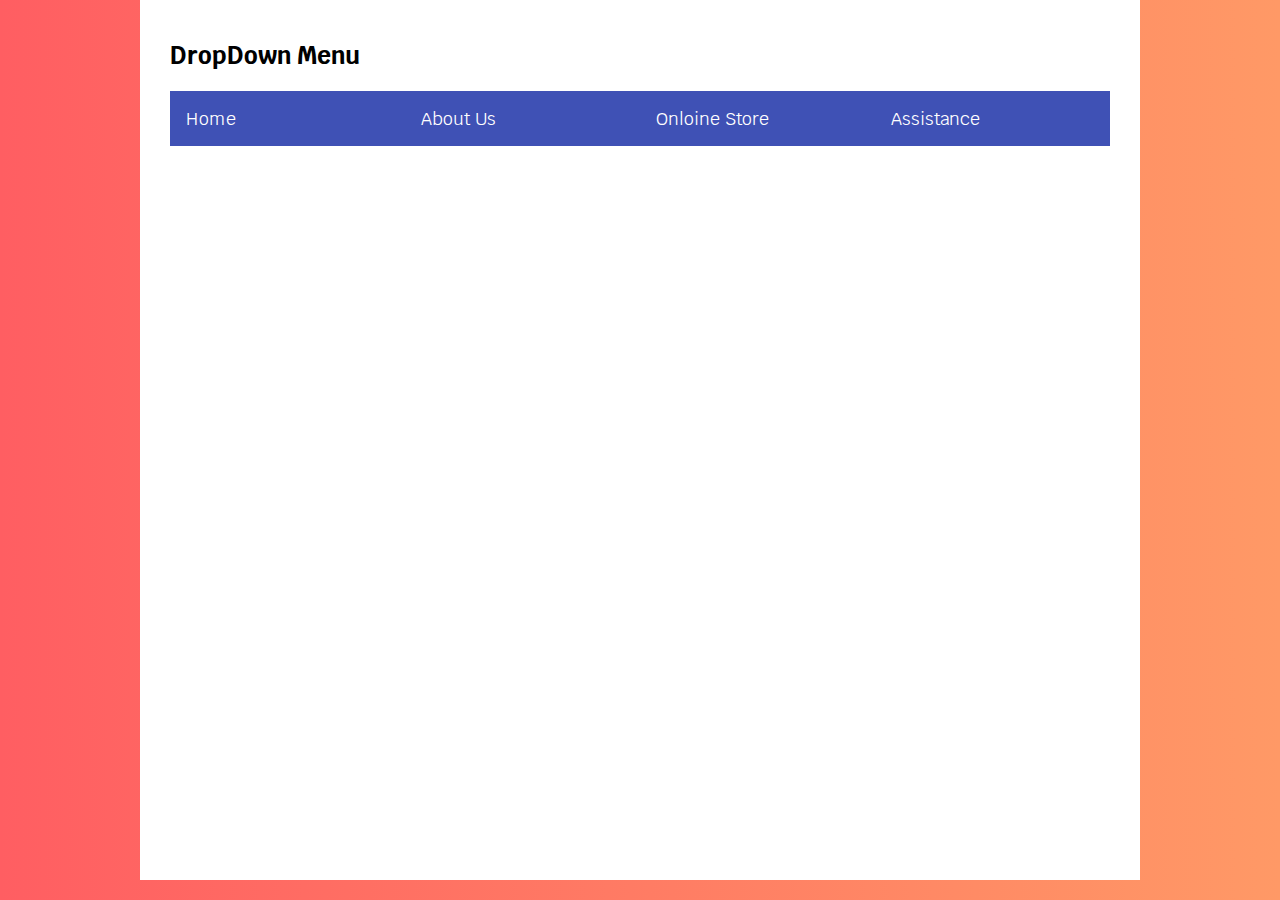
<file: Profetional Menu/index.html>
<!DOCTYPE html>
<html lang="en">

<head>
    <meta charset="UTF-8">
    <meta name="viewport" content="width=device-width, initial-scale=1.0">
    <title>Professional Menu</title>
    <link href="https://fonts.googleapis.com/css?family=Krub:400,700" rel="stylesheet">
    <link rel="stylesheet" href="https://use.fontawesome.com/releases/v5.5.0/css/all.css"
        integrity="sha384-B4dIYHKNBt8Bc12p+WXckhzcICo0wtJAoU8YZTY5qE0Id1GSseTk6S+L3BlXeVIU" crossorigin="anonymous">
    <link rel="stylesheet" href="assets/css/style.css">
</head>

<body>
    <div class="container">
        <!-- <h1>Simple Menu</h1>
        <nav class="simple">
            <ul>
                <li><a href="#">Home</a></li>
                <li><a href="#">About Us</a></li>
                <li><a href="#">Services</a></li>
                <li><a href="#">Contact</a></li>
                <li><a href="#">Online Store</a></li>
                <li><a href="#">Assistance</a></li>
            </ul>
        </nav>
        <h2>With Icons</h2>
        <nav class="icons">
            <ul>
                <li>
                    <a href="#">
                        <div class="icon">
                            <i class="fas fa-home"></i>
                        </div>
                        <div class="text">
                            home 
                            <span>Learn About Us</span>
                        </div>
                    </a>
                </li>
                <li>
                    <a href="#">
                        <div class="icon">
                            <i class="fas fa-envelope"></i>
                        </div>
                        <div class="text">
                            Contact 
                            <span>Droop a Line</span>
                        </div>
                    </a>
                </li>
                <li>
                    <a href="#">
                        <div class="icon">
                            <i class="fas fa-dollar-sign"></i>
                        </div>
                        <div class="text">
                            Online Store
                            <span>Buy Our Products</span>
                        </div>
                    </a>
                </li>
                <li>
                    <a href="#">
                        <div class="icon">
                            <i class="fas fa-question-circle"></i>
                        </div>
                        <div class="text">
                            Assistance 
                            <span>Need Help!</span>
                        </div>
                    </a>
                </li>
            </ul> -->
        </nav>
        <h2>DropDown Menu</h2>
        <nav class="dropdown">
            <ul>
                <li>
                    <a href="#">Home</a>
                    <ul>
                        <li><a href="#">Mission</a></li>
                        <li><a href="#">Vision</a></li>
                        <li><a href="#">Value</a></li>
                    </ul>
                </li>
                <li><a href="#">About Us</a></li>
                <li>
                    <a href="#">Onloine Store</a>
                    <ul>
                        <li><a href="#">Product1</a></li>
                        <li><a href="#">Product2</a></li>
                        <li><a href="#">Product3</a></li>
                    </ul>
                </li>
                <li><a href="#">Assistance</a></li>                
            </ul>
        </nav>
    </div>
</body>

</html>
</file>
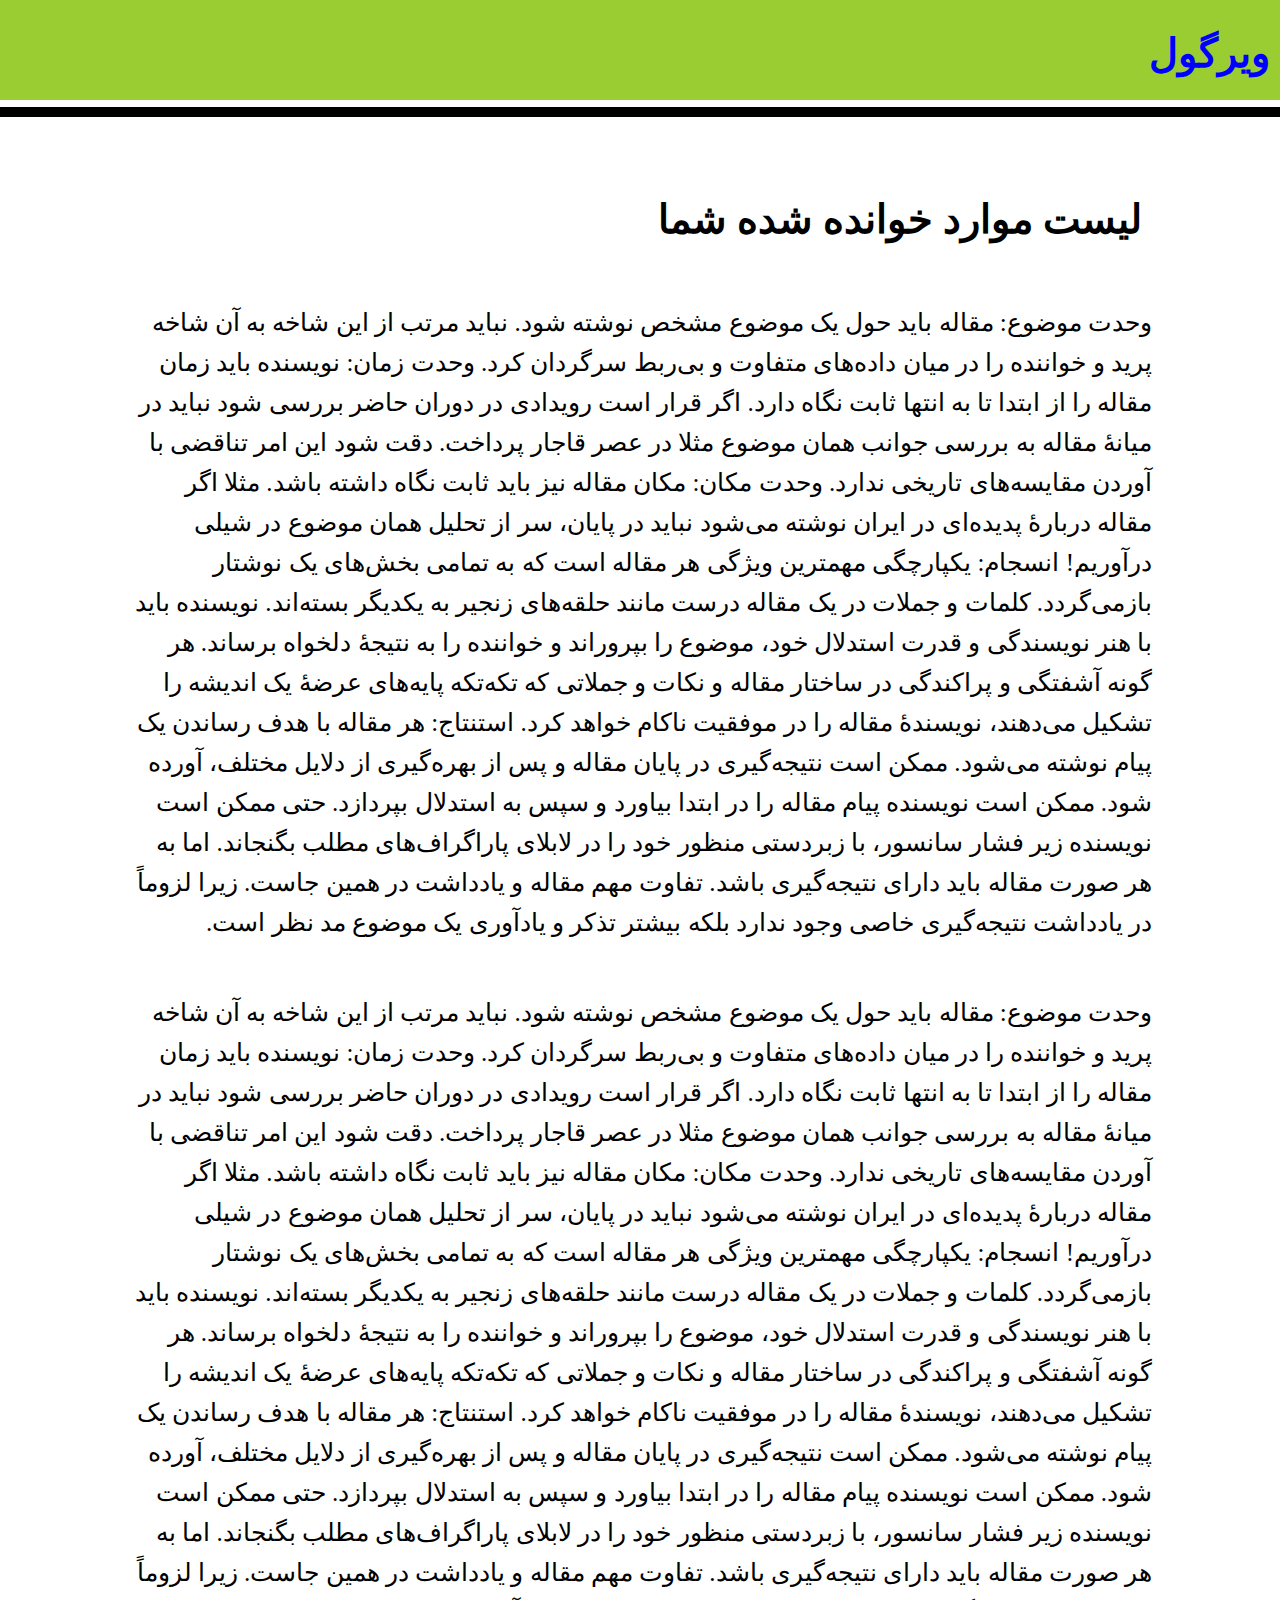
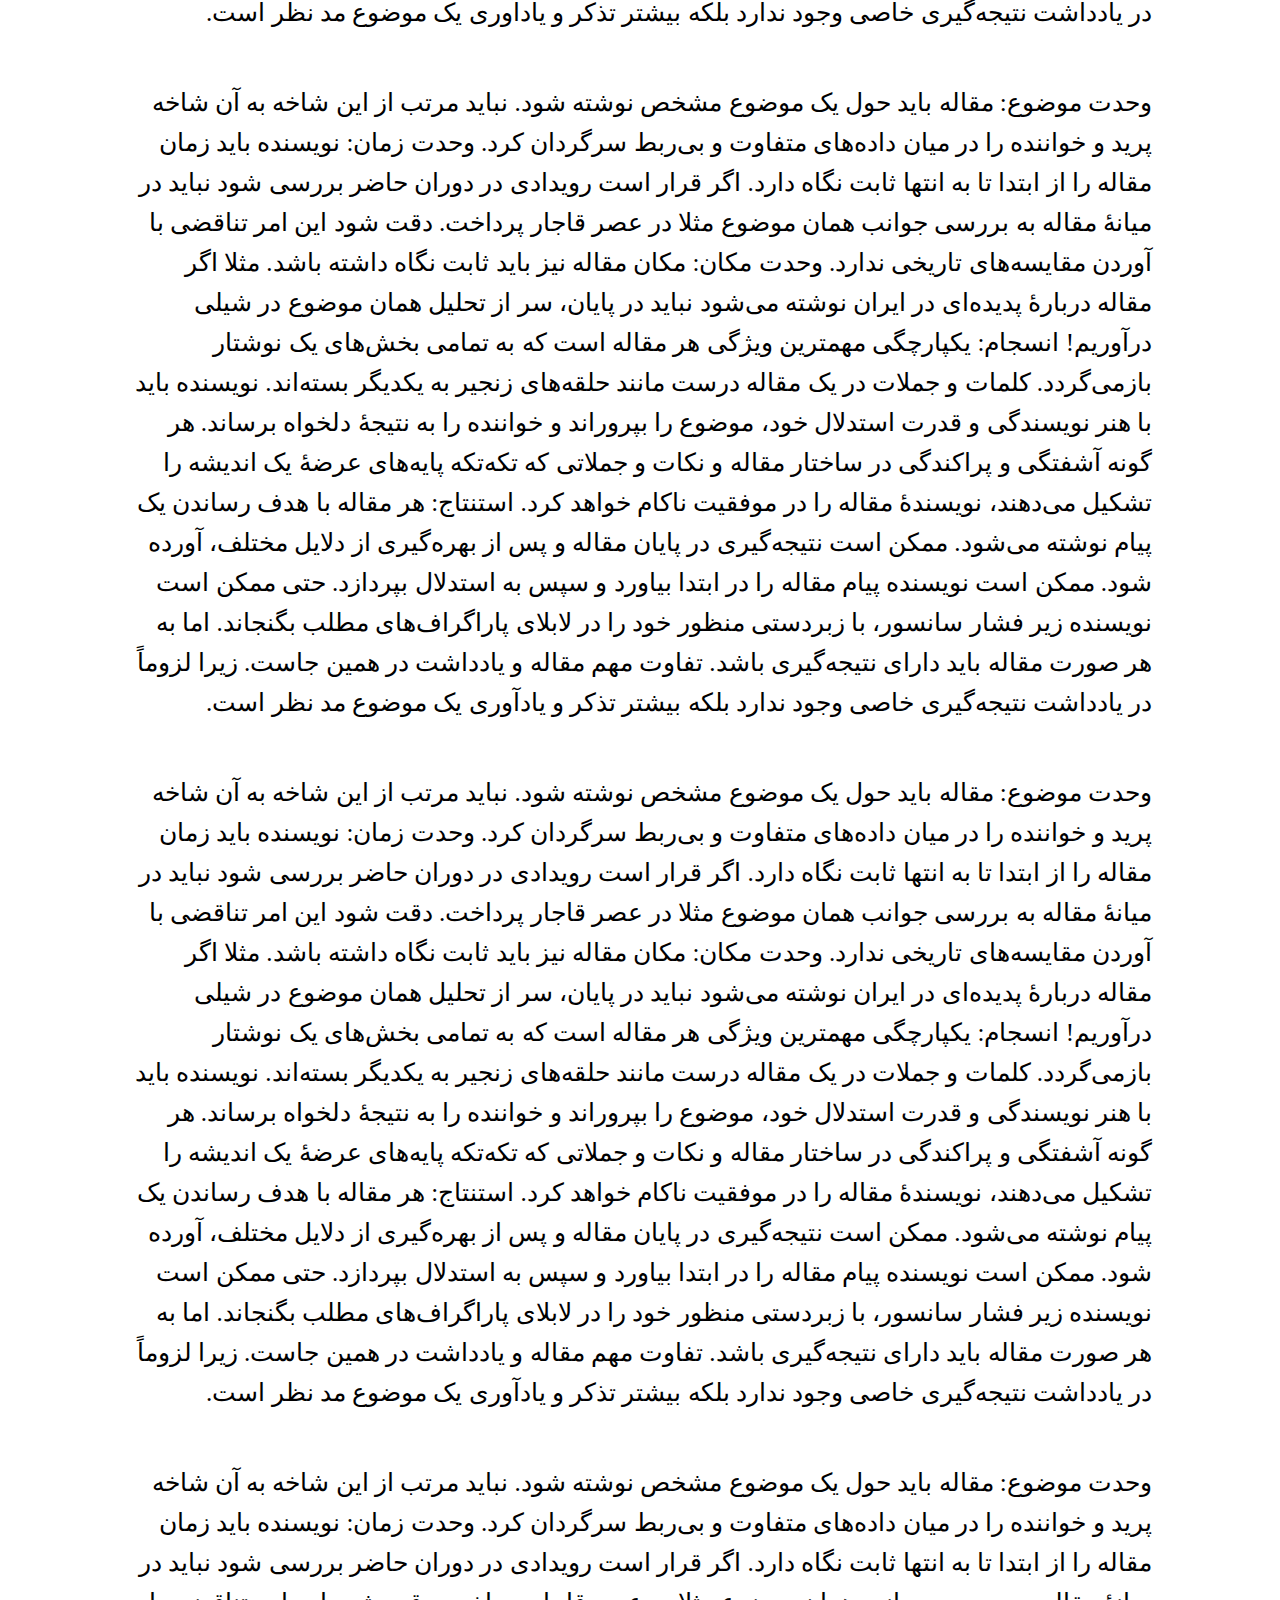
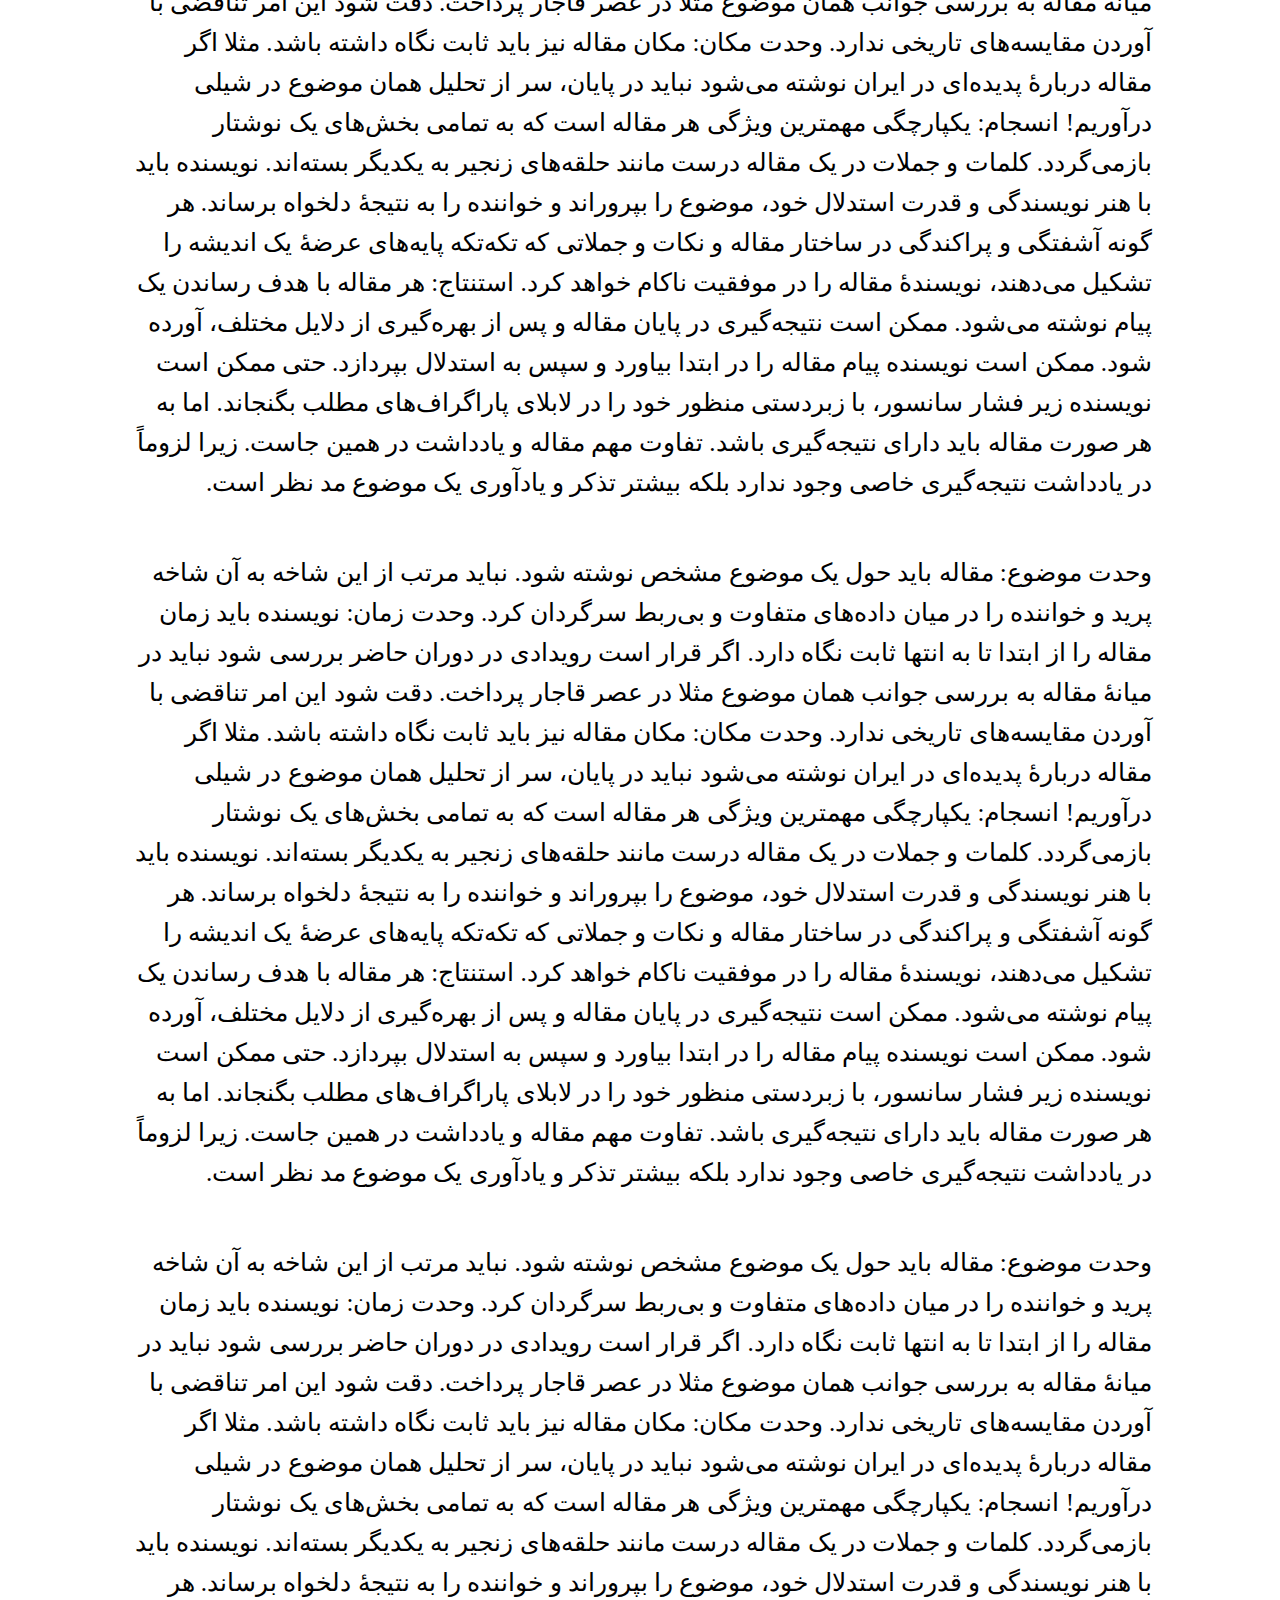
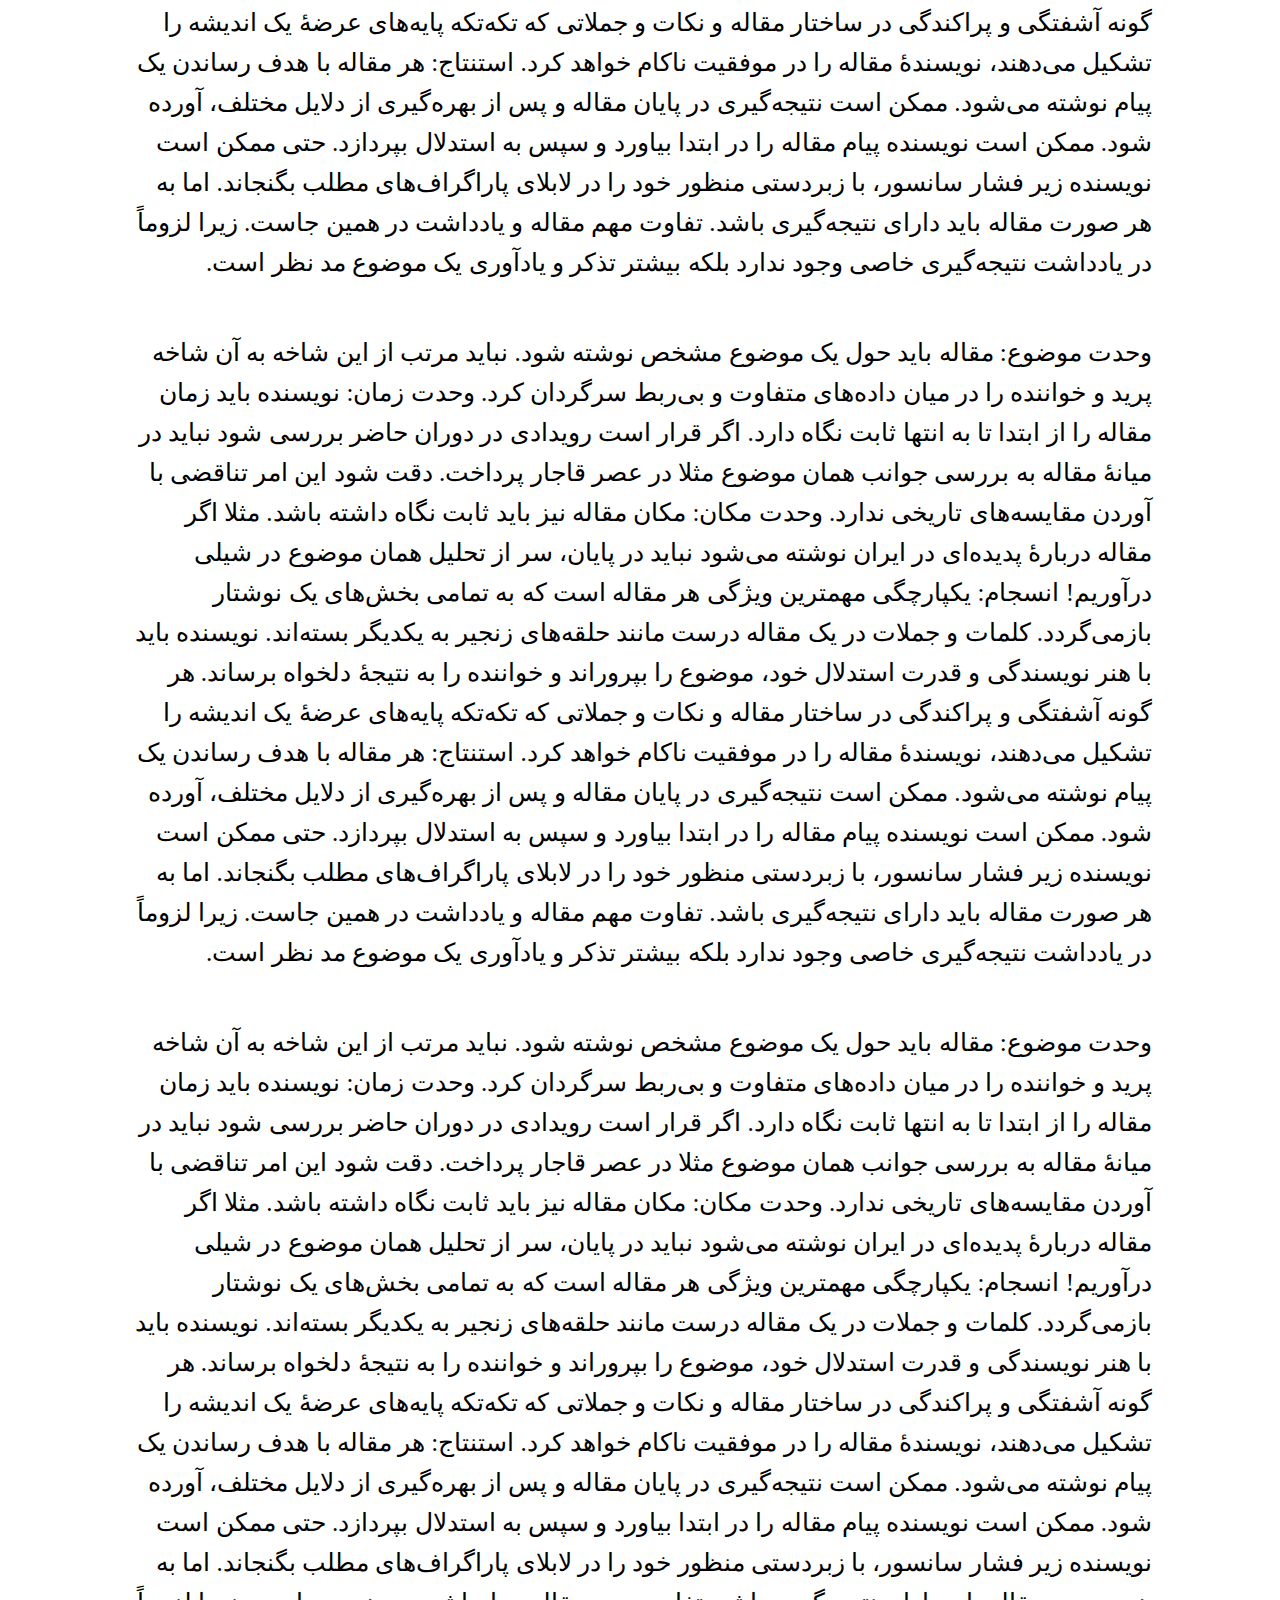
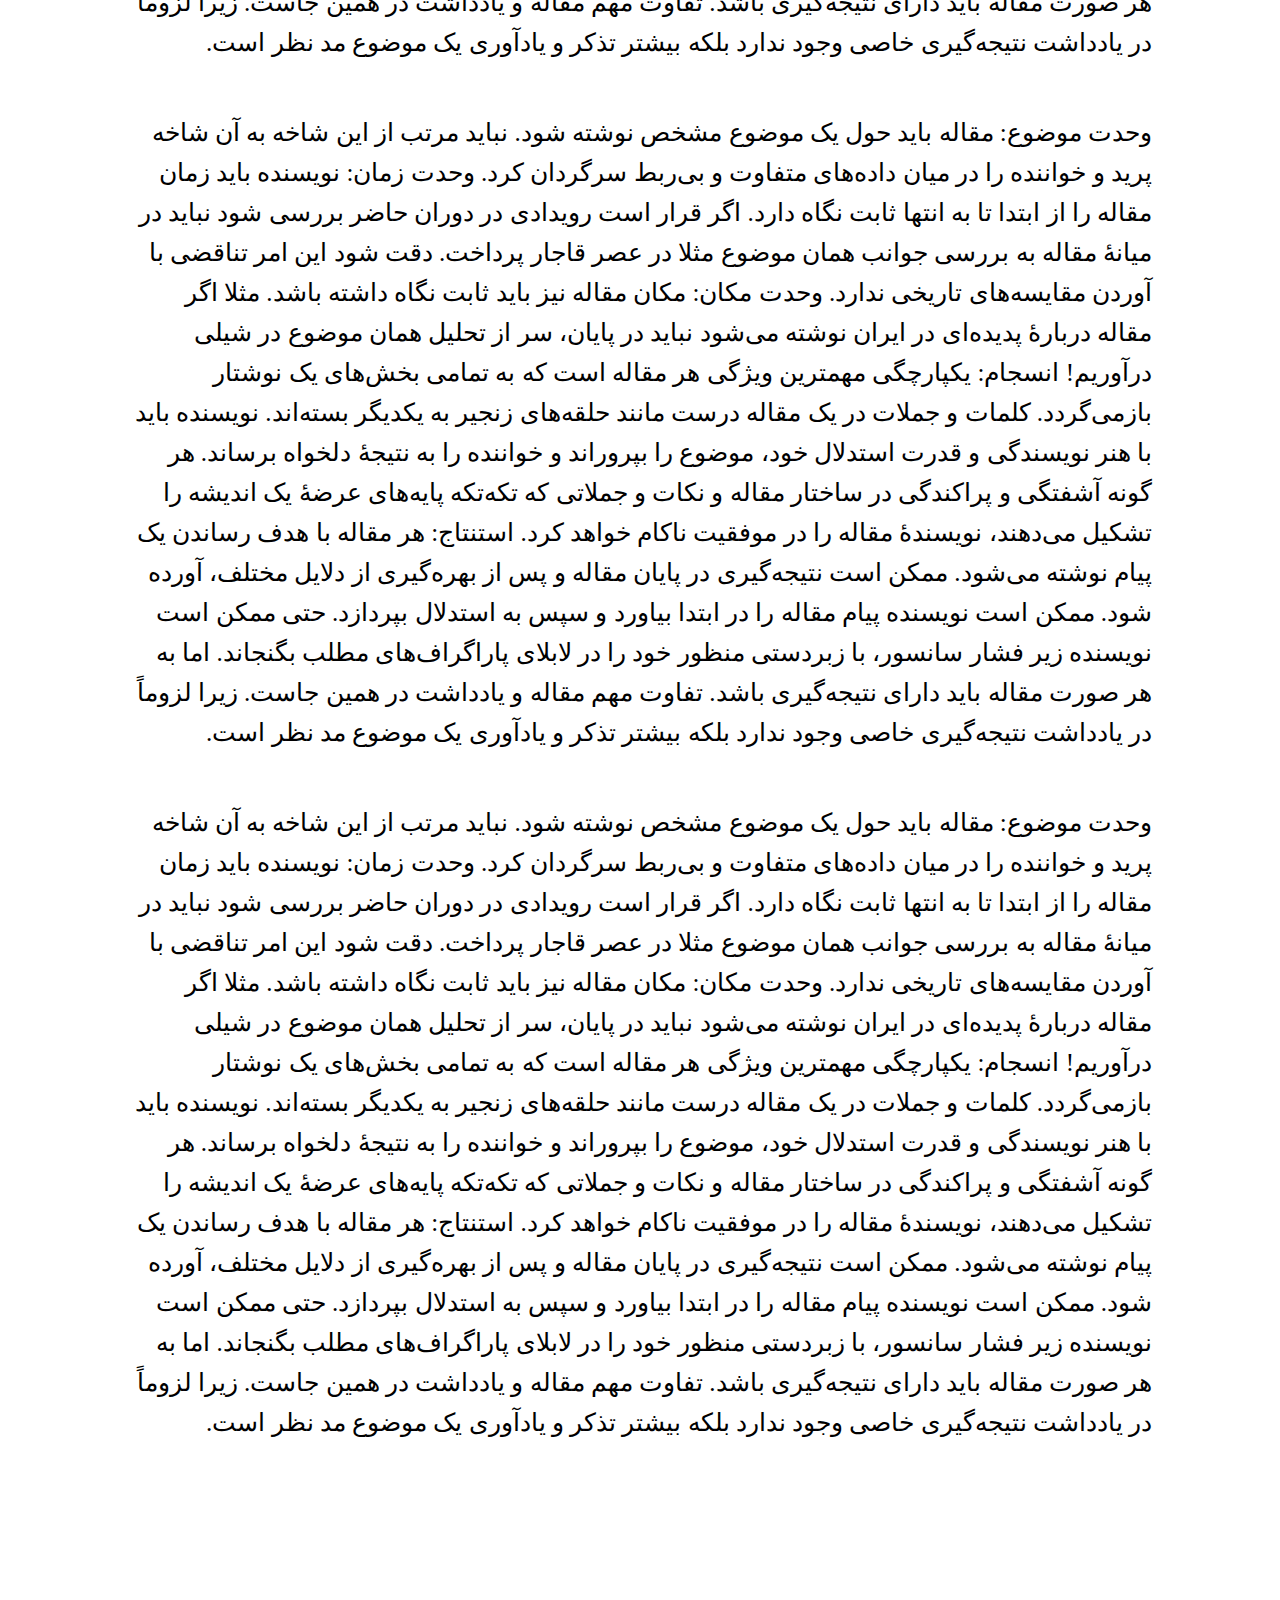
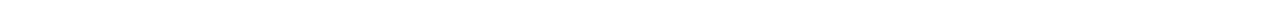
<file: ProgressBar Project/ProgressBar.Html>
<!DOCTYPE html>
<html lang="en">

<head>
    <meta charset="UTF-8">
    <meta name="viewport" content="width=device-width, initial-scale=1.0">
    <link rel="stylesheet" href="/ProgressBar Project/Style.Css">
    <title>ProgressBar</title>
</head>

<body>
    <header>
        <h2>ویرگول</h2>
        <div class="Progress">
            <div class="ProgressBar">

            </div>
        </div>
    </header>
    <section>
        <h2>لیست موارد خوانده شده شما</h2>
        <p>وحدت موضوع:
            مقاله باید حول یک موضوع مشخص نوشته شود. نباید مرتب از این شاخه به آن شاخه پرید و خواننده را در میان داده‌های
            متفاوت و بی‌ربط سرگردان کرد.

            وحدت زمان:
            نویسنده باید زمان مقاله را از ابتدا تا به انتها ثابت نگاه دارد. اگر قرار است رویدادی در دوران حاضر بررسی شود
            نباید در میانهٔ مقاله به بررسی جوانب همان موضوع مثلا در عصر قاجار پرداخت. دقت شود این امر تناقضی با آوردن
            مقایسه‌های تاریخی ندارد.

            وحدت مکان:
            مکان مقاله نیز باید ثابت نگاه داشته باشد. مثلا اگر مقاله دربارهٔ پدیده‌ای در ایران نوشته می‌شود نباید در
            پایان، سر از تحلیل همان موضوع در شیلی درآوریم!

            انسجام:
            یکپارچگی مهمترین ویژگی هر مقاله است که به تمامی بخش‌های یک نوشتار بازمی‌گردد. کلمات و جملات در یک مقاله درست
            مانند حلقه‌های زنجیر به یکدیگر بسته‌اند. نویسنده باید با هنر نویسندگی و قدرت استدلال خود، موضوع را بپروراند
            و خواننده را به نتیجهٔ دلخواه برساند. هر گونه آشفتگی و پراکندگی در ساختار مقاله و نکات و جملاتی که تکه‌تکه
            پایه‌های عرضهٔ یک اندیشه را تشکیل می‌دهند، نویسندهٔ مقاله را در موفقیت ناکام خواهد کرد.

            استنتاج:
            هر مقاله با هدف رساندن یک پیام نوشته می‌شود. ممکن است نتیجه‌گیری در پایان مقاله و پس از بهره‌گیری از دلایل
            مختلف، آورده شود. ممکن است نویسنده پیام مقاله را در ابتدا بیاورد و سپس به استدلال بپردازد. حتی ممکن است
            نویسنده زیر فشار سانسور، با زبردستی منظور خود را در لابلای پاراگراف‌های مطلب بگنجاند. اما به هر صورت مقاله
            باید دارای نتیجه‌گیری باشد. تفاوت مهم مقاله و یادداشت در همین جاست. زیرا لزوماً در یادداشت نتیجه‌گیری خاصی
            وجود ندارد بلکه بیشتر تذکر و یادآوری یک موضوع مد نظر است.

        </p>
        <p>وحدت موضوع:
            مقاله باید حول یک موضوع مشخص نوشته شود. نباید مرتب از این شاخه به آن شاخه پرید و خواننده را در میان داده‌های
            متفاوت و بی‌ربط سرگردان کرد.

            وحدت زمان:
            نویسنده باید زمان مقاله را از ابتدا تا به انتها ثابت نگاه دارد. اگر قرار است رویدادی در دوران حاضر بررسی شود
            نباید در میانهٔ مقاله به بررسی جوانب همان موضوع مثلا در عصر قاجار پرداخت. دقت شود این امر تناقضی با آوردن
            مقایسه‌های تاریخی ندارد.

            وحدت مکان:
            مکان مقاله نیز باید ثابت نگاه داشته باشد. مثلا اگر مقاله دربارهٔ پدیده‌ای در ایران نوشته می‌شود نباید در
            پایان، سر از تحلیل همان موضوع در شیلی درآوریم!

            انسجام:
            یکپارچگی مهمترین ویژگی هر مقاله است که به تمامی بخش‌های یک نوشتار بازمی‌گردد. کلمات و جملات در یک مقاله درست
            مانند حلقه‌های زنجیر به یکدیگر بسته‌اند. نویسنده باید با هنر نویسندگی و قدرت استدلال خود، موضوع را بپروراند
            و خواننده را به نتیجهٔ دلخواه برساند. هر گونه آشفتگی و پراکندگی در ساختار مقاله و نکات و جملاتی که تکه‌تکه
            پایه‌های عرضهٔ یک اندیشه را تشکیل می‌دهند، نویسندهٔ مقاله را در موفقیت ناکام خواهد کرد.

            استنتاج:
            هر مقاله با هدف رساندن یک پیام نوشته می‌شود. ممکن است نتیجه‌گیری در پایان مقاله و پس از بهره‌گیری از دلایل
            مختلف، آورده شود. ممکن است نویسنده پیام مقاله را در ابتدا بیاورد و سپس به استدلال بپردازد. حتی ممکن است
            نویسنده زیر فشار سانسور، با زبردستی منظور خود را در لابلای پاراگراف‌های مطلب بگنجاند. اما به هر صورت مقاله
            باید دارای نتیجه‌گیری باشد. تفاوت مهم مقاله و یادداشت در همین جاست. زیرا لزوماً در یادداشت نتیجه‌گیری خاصی
            وجود ندارد بلکه بیشتر تذکر و یادآوری یک موضوع مد نظر است.

        </p>
        <p>وحدت موضوع:
            مقاله باید حول یک موضوع مشخص نوشته شود. نباید مرتب از این شاخه به آن شاخه پرید و خواننده را در میان داده‌های
            متفاوت و بی‌ربط سرگردان کرد.

            وحدت زمان:
            نویسنده باید زمان مقاله را از ابتدا تا به انتها ثابت نگاه دارد. اگر قرار است رویدادی در دوران حاضر بررسی شود
            نباید در میانهٔ مقاله به بررسی جوانب همان موضوع مثلا در عصر قاجار پرداخت. دقت شود این امر تناقضی با آوردن
            مقایسه‌های تاریخی ندارد.

            وحدت مکان:
            مکان مقاله نیز باید ثابت نگاه داشته باشد. مثلا اگر مقاله دربارهٔ پدیده‌ای در ایران نوشته می‌شود نباید در
            پایان، سر از تحلیل همان موضوع در شیلی درآوریم!

            انسجام:
            یکپارچگی مهمترین ویژگی هر مقاله است که به تمامی بخش‌های یک نوشتار بازمی‌گردد. کلمات و جملات در یک مقاله درست
            مانند حلقه‌های زنجیر به یکدیگر بسته‌اند. نویسنده باید با هنر نویسندگی و قدرت استدلال خود، موضوع را بپروراند
            و خواننده را به نتیجهٔ دلخواه برساند. هر گونه آشفتگی و پراکندگی در ساختار مقاله و نکات و جملاتی که تکه‌تکه
            پایه‌های عرضهٔ یک اندیشه را تشکیل می‌دهند، نویسندهٔ مقاله را در موفقیت ناکام خواهد کرد.

            استنتاج:
            هر مقاله با هدف رساندن یک پیام نوشته می‌شود. ممکن است نتیجه‌گیری در پایان مقاله و پس از بهره‌گیری از دلایل
            مختلف، آورده شود. ممکن است نویسنده پیام مقاله را در ابتدا بیاورد و سپس به استدلال بپردازد. حتی ممکن است
            نویسنده زیر فشار سانسور، با زبردستی منظور خود را در لابلای پاراگراف‌های مطلب بگنجاند. اما به هر صورت مقاله
            باید دارای نتیجه‌گیری باشد. تفاوت مهم مقاله و یادداشت در همین جاست. زیرا لزوماً در یادداشت نتیجه‌گیری خاصی
            وجود ندارد بلکه بیشتر تذکر و یادآوری یک موضوع مد نظر است.

        </p>
        <p>وحدت موضوع:
            مقاله باید حول یک موضوع مشخص نوشته شود. نباید مرتب از این شاخه به آن شاخه پرید و خواننده را در میان داده‌های
            متفاوت و بی‌ربط سرگردان کرد.

            وحدت زمان:
            نویسنده باید زمان مقاله را از ابتدا تا به انتها ثابت نگاه دارد. اگر قرار است رویدادی در دوران حاضر بررسی شود
            نباید در میانهٔ مقاله به بررسی جوانب همان موضوع مثلا در عصر قاجار پرداخت. دقت شود این امر تناقضی با آوردن
            مقایسه‌های تاریخی ندارد.

            وحدت مکان:
            مکان مقاله نیز باید ثابت نگاه داشته باشد. مثلا اگر مقاله دربارهٔ پدیده‌ای در ایران نوشته می‌شود نباید در
            پایان، سر از تحلیل همان موضوع در شیلی درآوریم!

            انسجام:
            یکپارچگی مهمترین ویژگی هر مقاله است که به تمامی بخش‌های یک نوشتار بازمی‌گردد. کلمات و جملات در یک مقاله درست
            مانند حلقه‌های زنجیر به یکدیگر بسته‌اند. نویسنده باید با هنر نویسندگی و قدرت استدلال خود، موضوع را بپروراند
            و خواننده را به نتیجهٔ دلخواه برساند. هر گونه آشفتگی و پراکندگی در ساختار مقاله و نکات و جملاتی که تکه‌تکه
            پایه‌های عرضهٔ یک اندیشه را تشکیل می‌دهند، نویسندهٔ مقاله را در موفقیت ناکام خواهد کرد.

            استنتاج:
            هر مقاله با هدف رساندن یک پیام نوشته می‌شود. ممکن است نتیجه‌گیری در پایان مقاله و پس از بهره‌گیری از دلایل
            مختلف، آورده شود. ممکن است نویسنده پیام مقاله را در ابتدا بیاورد و سپس به استدلال بپردازد. حتی ممکن است
            نویسنده زیر فشار سانسور، با زبردستی منظور خود را در لابلای پاراگراف‌های مطلب بگنجاند. اما به هر صورت مقاله
            باید دارای نتیجه‌گیری باشد. تفاوت مهم مقاله و یادداشت در همین جاست. زیرا لزوماً در یادداشت نتیجه‌گیری خاصی
            وجود ندارد بلکه بیشتر تذکر و یادآوری یک موضوع مد نظر است.

        </p>
        <p>وحدت موضوع:
            مقاله باید حول یک موضوع مشخص نوشته شود. نباید مرتب از این شاخه به آن شاخه پرید و خواننده را در میان داده‌های
            متفاوت و بی‌ربط سرگردان کرد.

            وحدت زمان:
            نویسنده باید زمان مقاله را از ابتدا تا به انتها ثابت نگاه دارد. اگر قرار است رویدادی در دوران حاضر بررسی شود
            نباید در میانهٔ مقاله به بررسی جوانب همان موضوع مثلا در عصر قاجار پرداخت. دقت شود این امر تناقضی با آوردن
            مقایسه‌های تاریخی ندارد.

            وحدت مکان:
            مکان مقاله نیز باید ثابت نگاه داشته باشد. مثلا اگر مقاله دربارهٔ پدیده‌ای در ایران نوشته می‌شود نباید در
            پایان، سر از تحلیل همان موضوع در شیلی درآوریم!

            انسجام:
            یکپارچگی مهمترین ویژگی هر مقاله است که به تمامی بخش‌های یک نوشتار بازمی‌گردد. کلمات و جملات در یک مقاله درست
            مانند حلقه‌های زنجیر به یکدیگر بسته‌اند. نویسنده باید با هنر نویسندگی و قدرت استدلال خود، موضوع را بپروراند
            و خواننده را به نتیجهٔ دلخواه برساند. هر گونه آشفتگی و پراکندگی در ساختار مقاله و نکات و جملاتی که تکه‌تکه
            پایه‌های عرضهٔ یک اندیشه را تشکیل می‌دهند، نویسندهٔ مقاله را در موفقیت ناکام خواهد کرد.

            استنتاج:
            هر مقاله با هدف رساندن یک پیام نوشته می‌شود. ممکن است نتیجه‌گیری در پایان مقاله و پس از بهره‌گیری از دلایل
            مختلف، آورده شود. ممکن است نویسنده پیام مقاله را در ابتدا بیاورد و سپس به استدلال بپردازد. حتی ممکن است
            نویسنده زیر فشار سانسور، با زبردستی منظور خود را در لابلای پاراگراف‌های مطلب بگنجاند. اما به هر صورت مقاله
            باید دارای نتیجه‌گیری باشد. تفاوت مهم مقاله و یادداشت در همین جاست. زیرا لزوماً در یادداشت نتیجه‌گیری خاصی
            وجود ندارد بلکه بیشتر تذکر و یادآوری یک موضوع مد نظر است.

        </p>
        <p>وحدت موضوع:
            مقاله باید حول یک موضوع مشخص نوشته شود. نباید مرتب از این شاخه به آن شاخه پرید و خواننده را در میان داده‌های
            متفاوت و بی‌ربط سرگردان کرد.

            وحدت زمان:
            نویسنده باید زمان مقاله را از ابتدا تا به انتها ثابت نگاه دارد. اگر قرار است رویدادی در دوران حاضر بررسی شود
            نباید در میانهٔ مقاله به بررسی جوانب همان موضوع مثلا در عصر قاجار پرداخت. دقت شود این امر تناقضی با آوردن
            مقایسه‌های تاریخی ندارد.

            وحدت مکان:
            مکان مقاله نیز باید ثابت نگاه داشته باشد. مثلا اگر مقاله دربارهٔ پدیده‌ای در ایران نوشته می‌شود نباید در
            پایان، سر از تحلیل همان موضوع در شیلی درآوریم!

            انسجام:
            یکپارچگی مهمترین ویژگی هر مقاله است که به تمامی بخش‌های یک نوشتار بازمی‌گردد. کلمات و جملات در یک مقاله درست
            مانند حلقه‌های زنجیر به یکدیگر بسته‌اند. نویسنده باید با هنر نویسندگی و قدرت استدلال خود، موضوع را بپروراند
            و خواننده را به نتیجهٔ دلخواه برساند. هر گونه آشفتگی و پراکندگی در ساختار مقاله و نکات و جملاتی که تکه‌تکه
            پایه‌های عرضهٔ یک اندیشه را تشکیل می‌دهند، نویسندهٔ مقاله را در موفقیت ناکام خواهد کرد.

            استنتاج:
            هر مقاله با هدف رساندن یک پیام نوشته می‌شود. ممکن است نتیجه‌گیری در پایان مقاله و پس از بهره‌گیری از دلایل
            مختلف، آورده شود. ممکن است نویسنده پیام مقاله را در ابتدا بیاورد و سپس به استدلال بپردازد. حتی ممکن است
            نویسنده زیر فشار سانسور، با زبردستی منظور خود را در لابلای پاراگراف‌های مطلب بگنجاند. اما به هر صورت مقاله
            باید دارای نتیجه‌گیری باشد. تفاوت مهم مقاله و یادداشت در همین جاست. زیرا لزوماً در یادداشت نتیجه‌گیری خاصی
            وجود ندارد بلکه بیشتر تذکر و یادآوری یک موضوع مد نظر است.

        </p>
        <p>وحدت موضوع:
            مقاله باید حول یک موضوع مشخص نوشته شود. نباید مرتب از این شاخه به آن شاخه پرید و خواننده را در میان داده‌های
            متفاوت و بی‌ربط سرگردان کرد.

            وحدت زمان:
            نویسنده باید زمان مقاله را از ابتدا تا به انتها ثابت نگاه دارد. اگر قرار است رویدادی در دوران حاضر بررسی شود
            نباید در میانهٔ مقاله به بررسی جوانب همان موضوع مثلا در عصر قاجار پرداخت. دقت شود این امر تناقضی با آوردن
            مقایسه‌های تاریخی ندارد.

            وحدت مکان:
            مکان مقاله نیز باید ثابت نگاه داشته باشد. مثلا اگر مقاله دربارهٔ پدیده‌ای در ایران نوشته می‌شود نباید در
            پایان، سر از تحلیل همان موضوع در شیلی درآوریم!

            انسجام:
            یکپارچگی مهمترین ویژگی هر مقاله است که به تمامی بخش‌های یک نوشتار بازمی‌گردد. کلمات و جملات در یک مقاله درست
            مانند حلقه‌های زنجیر به یکدیگر بسته‌اند. نویسنده باید با هنر نویسندگی و قدرت استدلال خود، موضوع را بپروراند
            و خواننده را به نتیجهٔ دلخواه برساند. هر گونه آشفتگی و پراکندگی در ساختار مقاله و نکات و جملاتی که تکه‌تکه
            پایه‌های عرضهٔ یک اندیشه را تشکیل می‌دهند، نویسندهٔ مقاله را در موفقیت ناکام خواهد کرد.

            استنتاج:
            هر مقاله با هدف رساندن یک پیام نوشته می‌شود. ممکن است نتیجه‌گیری در پایان مقاله و پس از بهره‌گیری از دلایل
            مختلف، آورده شود. ممکن است نویسنده پیام مقاله را در ابتدا بیاورد و سپس به استدلال بپردازد. حتی ممکن است
            نویسنده زیر فشار سانسور، با زبردستی منظور خود را در لابلای پاراگراف‌های مطلب بگنجاند. اما به هر صورت مقاله
            باید دارای نتیجه‌گیری باشد. تفاوت مهم مقاله و یادداشت در همین جاست. زیرا لزوماً در یادداشت نتیجه‌گیری خاصی
            وجود ندارد بلکه بیشتر تذکر و یادآوری یک موضوع مد نظر است.

        </p>
        <p>وحدت موضوع:
            مقاله باید حول یک موضوع مشخص نوشته شود. نباید مرتب از این شاخه به آن شاخه پرید و خواننده را در میان داده‌های
            متفاوت و بی‌ربط سرگردان کرد.

            وحدت زمان:
            نویسنده باید زمان مقاله را از ابتدا تا به انتها ثابت نگاه دارد. اگر قرار است رویدادی در دوران حاضر بررسی شود
            نباید در میانهٔ مقاله به بررسی جوانب همان موضوع مثلا در عصر قاجار پرداخت. دقت شود این امر تناقضی با آوردن
            مقایسه‌های تاریخی ندارد.

            وحدت مکان:
            مکان مقاله نیز باید ثابت نگاه داشته باشد. مثلا اگر مقاله دربارهٔ پدیده‌ای در ایران نوشته می‌شود نباید در
            پایان، سر از تحلیل همان موضوع در شیلی درآوریم!

            انسجام:
            یکپارچگی مهمترین ویژگی هر مقاله است که به تمامی بخش‌های یک نوشتار بازمی‌گردد. کلمات و جملات در یک مقاله درست
            مانند حلقه‌های زنجیر به یکدیگر بسته‌اند. نویسنده باید با هنر نویسندگی و قدرت استدلال خود، موضوع را بپروراند
            و خواننده را به نتیجهٔ دلخواه برساند. هر گونه آشفتگی و پراکندگی در ساختار مقاله و نکات و جملاتی که تکه‌تکه
            پایه‌های عرضهٔ یک اندیشه را تشکیل می‌دهند، نویسندهٔ مقاله را در موفقیت ناکام خواهد کرد.

            استنتاج:
            هر مقاله با هدف رساندن یک پیام نوشته می‌شود. ممکن است نتیجه‌گیری در پایان مقاله و پس از بهره‌گیری از دلایل
            مختلف، آورده شود. ممکن است نویسنده پیام مقاله را در ابتدا بیاورد و سپس به استدلال بپردازد. حتی ممکن است
            نویسنده زیر فشار سانسور، با زبردستی منظور خود را در لابلای پاراگراف‌های مطلب بگنجاند. اما به هر صورت مقاله
            باید دارای نتیجه‌گیری باشد. تفاوت مهم مقاله و یادداشت در همین جاست. زیرا لزوماً در یادداشت نتیجه‌گیری خاصی
            وجود ندارد بلکه بیشتر تذکر و یادآوری یک موضوع مد نظر است.

        </p>
        <p>وحدت موضوع:
            مقاله باید حول یک موضوع مشخص نوشته شود. نباید مرتب از این شاخه به آن شاخه پرید و خواننده را در میان داده‌های
            متفاوت و بی‌ربط سرگردان کرد.

            وحدت زمان:
            نویسنده باید زمان مقاله را از ابتدا تا به انتها ثابت نگاه دارد. اگر قرار است رویدادی در دوران حاضر بررسی شود
            نباید در میانهٔ مقاله به بررسی جوانب همان موضوع مثلا در عصر قاجار پرداخت. دقت شود این امر تناقضی با آوردن
            مقایسه‌های تاریخی ندارد.

            وحدت مکان:
            مکان مقاله نیز باید ثابت نگاه داشته باشد. مثلا اگر مقاله دربارهٔ پدیده‌ای در ایران نوشته می‌شود نباید در
            پایان، سر از تحلیل همان موضوع در شیلی درآوریم!

            انسجام:
            یکپارچگی مهمترین ویژگی هر مقاله است که به تمامی بخش‌های یک نوشتار بازمی‌گردد. کلمات و جملات در یک مقاله درست
            مانند حلقه‌های زنجیر به یکدیگر بسته‌اند. نویسنده باید با هنر نویسندگی و قدرت استدلال خود، موضوع را بپروراند
            و خواننده را به نتیجهٔ دلخواه برساند. هر گونه آشفتگی و پراکندگی در ساختار مقاله و نکات و جملاتی که تکه‌تکه
            پایه‌های عرضهٔ یک اندیشه را تشکیل می‌دهند، نویسندهٔ مقاله را در موفقیت ناکام خواهد کرد.

            استنتاج:
            هر مقاله با هدف رساندن یک پیام نوشته می‌شود. ممکن است نتیجه‌گیری در پایان مقاله و پس از بهره‌گیری از دلایل
            مختلف، آورده شود. ممکن است نویسنده پیام مقاله را در ابتدا بیاورد و سپس به استدلال بپردازد. حتی ممکن است
            نویسنده زیر فشار سانسور، با زبردستی منظور خود را در لابلای پاراگراف‌های مطلب بگنجاند. اما به هر صورت مقاله
            باید دارای نتیجه‌گیری باشد. تفاوت مهم مقاله و یادداشت در همین جاست. زیرا لزوماً در یادداشت نتیجه‌گیری خاصی
            وجود ندارد بلکه بیشتر تذکر و یادآوری یک موضوع مد نظر است.

        </p>
        <p>وحدت موضوع:
            مقاله باید حول یک موضوع مشخص نوشته شود. نباید مرتب از این شاخه به آن شاخه پرید و خواننده را در میان داده‌های
            متفاوت و بی‌ربط سرگردان کرد.

            وحدت زمان:
            نویسنده باید زمان مقاله را از ابتدا تا به انتها ثابت نگاه دارد. اگر قرار است رویدادی در دوران حاضر بررسی شود
            نباید در میانهٔ مقاله به بررسی جوانب همان موضوع مثلا در عصر قاجار پرداخت. دقت شود این امر تناقضی با آوردن
            مقایسه‌های تاریخی ندارد.

            وحدت مکان:
            مکان مقاله نیز باید ثابت نگاه داشته باشد. مثلا اگر مقاله دربارهٔ پدیده‌ای در ایران نوشته می‌شود نباید در
            پایان، سر از تحلیل همان موضوع در شیلی درآوریم!

            انسجام:
            یکپارچگی مهمترین ویژگی هر مقاله است که به تمامی بخش‌های یک نوشتار بازمی‌گردد. کلمات و جملات در یک مقاله درست
            مانند حلقه‌های زنجیر به یکدیگر بسته‌اند. نویسنده باید با هنر نویسندگی و قدرت استدلال خود، موضوع را بپروراند
            و خواننده را به نتیجهٔ دلخواه برساند. هر گونه آشفتگی و پراکندگی در ساختار مقاله و نکات و جملاتی که تکه‌تکه
            پایه‌های عرضهٔ یک اندیشه را تشکیل می‌دهند، نویسندهٔ مقاله را در موفقیت ناکام خواهد کرد.

            استنتاج:
            هر مقاله با هدف رساندن یک پیام نوشته می‌شود. ممکن است نتیجه‌گیری در پایان مقاله و پس از بهره‌گیری از دلایل
            مختلف، آورده شود. ممکن است نویسنده پیام مقاله را در ابتدا بیاورد و سپس به استدلال بپردازد. حتی ممکن است
            نویسنده زیر فشار سانسور، با زبردستی منظور خود را در لابلای پاراگراف‌های مطلب بگنجاند. اما به هر صورت مقاله
            باید دارای نتیجه‌گیری باشد. تفاوت مهم مقاله و یادداشت در همین جاست. زیرا لزوماً در یادداشت نتیجه‌گیری خاصی
            وجود ندارد بلکه بیشتر تذکر و یادآوری یک موضوع مد نظر است.

        </p>
        <p>وحدت موضوع:
            مقاله باید حول یک موضوع مشخص نوشته شود. نباید مرتب از این شاخه به آن شاخه پرید و خواننده را در میان داده‌های
            متفاوت و بی‌ربط سرگردان کرد.

            وحدت زمان:
            نویسنده باید زمان مقاله را از ابتدا تا به انتها ثابت نگاه دارد. اگر قرار است رویدادی در دوران حاضر بررسی شود
            نباید در میانهٔ مقاله به بررسی جوانب همان موضوع مثلا در عصر قاجار پرداخت. دقت شود این امر تناقضی با آوردن
            مقایسه‌های تاریخی ندارد.

            وحدت مکان:
            مکان مقاله نیز باید ثابت نگاه داشته باشد. مثلا اگر مقاله دربارهٔ پدیده‌ای در ایران نوشته می‌شود نباید در
            پایان، سر از تحلیل همان موضوع در شیلی درآوریم!

            انسجام:
            یکپارچگی مهمترین ویژگی هر مقاله است که به تمامی بخش‌های یک نوشتار بازمی‌گردد. کلمات و جملات در یک مقاله درست
            مانند حلقه‌های زنجیر به یکدیگر بسته‌اند. نویسنده باید با هنر نویسندگی و قدرت استدلال خود، موضوع را بپروراند
            و خواننده را به نتیجهٔ دلخواه برساند. هر گونه آشفتگی و پراکندگی در ساختار مقاله و نکات و جملاتی که تکه‌تکه
            پایه‌های عرضهٔ یک اندیشه را تشکیل می‌دهند، نویسندهٔ مقاله را در موفقیت ناکام خواهد کرد.

            استنتاج:
            هر مقاله با هدف رساندن یک پیام نوشته می‌شود. ممکن است نتیجه‌گیری در پایان مقاله و پس از بهره‌گیری از دلایل
            مختلف، آورده شود. ممکن است نویسنده پیام مقاله را در ابتدا بیاورد و سپس به استدلال بپردازد. حتی ممکن است
            نویسنده زیر فشار سانسور، با زبردستی منظور خود را در لابلای پاراگراف‌های مطلب بگنجاند. اما به هر صورت مقاله
            باید دارای نتیجه‌گیری باشد. تفاوت مهم مقاله و یادداشت در همین جاست. زیرا لزوماً در یادداشت نتیجه‌گیری خاصی
            وجود ندارد بلکه بیشتر تذکر و یادآوری یک موضوع مد نظر است.

        </p>

    </section>











    <script src="/ProgressBar Project/Script.js"></script>

</body>

</html>
</file>
<file: Profetional Menu/assets/css/style.css>
html{
    box-sizing: border-box;
}
* , *::after,*::before{
    box-sizing: inherit;
}
body{
    margin: 0;
    background:linear-gradient(to right,#ff5e62,#ff9966);
    font-family: "krub";
}
.container{
    background-color: white;
    max-width: 1000px;
    min-height: calc(100vh - 20px);
    margin: 0 auto;
    padding: 20px 30px 0 30px;

}
/* -Reused-- */
nav{
    background-color: #3f51b5;
}
nav ul{
    list-style: none;
    margin: 0;
    padding: 0;
}
nav ul li{
    padding: 1rem;
}
nav ul li:hover{
    background-color: #1a2770;
}
nav ul li a{
    color: white;
    text-decoration: none;
    font-size: 1.1rem;
}
/* -Simple */
.simple ul{
    display: flex;
    flex-direction: column;
    justify-content: space-between;
}
.simple ul li{
    text-align: center;
    margin-bottom: 20px;
    flex: 1;
    text-transform: uppercase;
}
@media screen and (min-width:768px) {
    .simple ul{
        display: flex;
        flex-direction: row;
    }
    .simple ul li{
        margin-bottom: 0px;
    }
}
.icons ul li a{
    display: flex;
    justify-content: center;
    flex: 1;
}
.icons .icon{
    font-size: 2rem;
    flex: 0 0 3rem;
}
.icons .text{
    font-size: 1.4rem;
}
.icons .text span{
    font-size: 0.8rem;
    display: block;
    margin-top: 10px;
}
@media screen and (min-width:480px) {
    .icons ul{
        display: flex;
        flex-wrap: wrap;
    }
    .icons ul li{
        display: flex;
        flex: 0 0 calc(50% - 2rem);
    }
}
@media screen and (min-width:768px) {
    
    .icons ul li{
        display: flex;
        flex: 1;
    }
}
/*-dropdown-*/
.dropdown ul{
    display: flex;
    flex-direction: column;
}
.dropdown ul li{
    display: flex;
    justify-content: center;
    flex-direction: column;
}
.dropdown ul li ul{
    margin-top: 1rem;
    display: none;
}
.dropdown ul li:hover ul{
    display: block;
}
.dropdown ul li ul li:hover{
    background-color: #ff5e62;
}
@media screen and (min-width:768px) {
    .dropdown ul{
        flex-direction: row;
    }
    .dropdown ul li{
        position: relative;
        display: flex;
        flex: 0 1 100%;
    }
    .dropdown ul li ul{
        display: none;
        position: absolute;
        top: 100%;
        left: 0;
    }
    .dropdown ul li:hover ul{
        display: flex;
        flex-wrap: wrap;
        background-color: #ff5e62;
        margin: 0;
    }
}
</file>
<file: ProgressBar Project/Style.Css>
*{
    margin: 0;
    padding: 0;
}
body{
    direction: rtl;
}
header{
    position: fixed;
    top: 0;
    right: 0;
    color: blue;
    width: 100%;
    background-color: yellowgreen;
    height: 100px;
}
h2{
    padding: 30px 10px;
    font-size: 40px;
}
section{
    margin-top: 3%;
    padding: 10% 10%;
}
section p{
    font-size: 25px;
    margin-top: 30px;
    margin-bottom: 50px;
    line-height: 40px;
}
.Progress{
    width: 100%;
    height: 10px;
    background: #000;
}
.ProgressBar{
    width: 0;
    height: 100%;
    background: blue;
}
</file>
